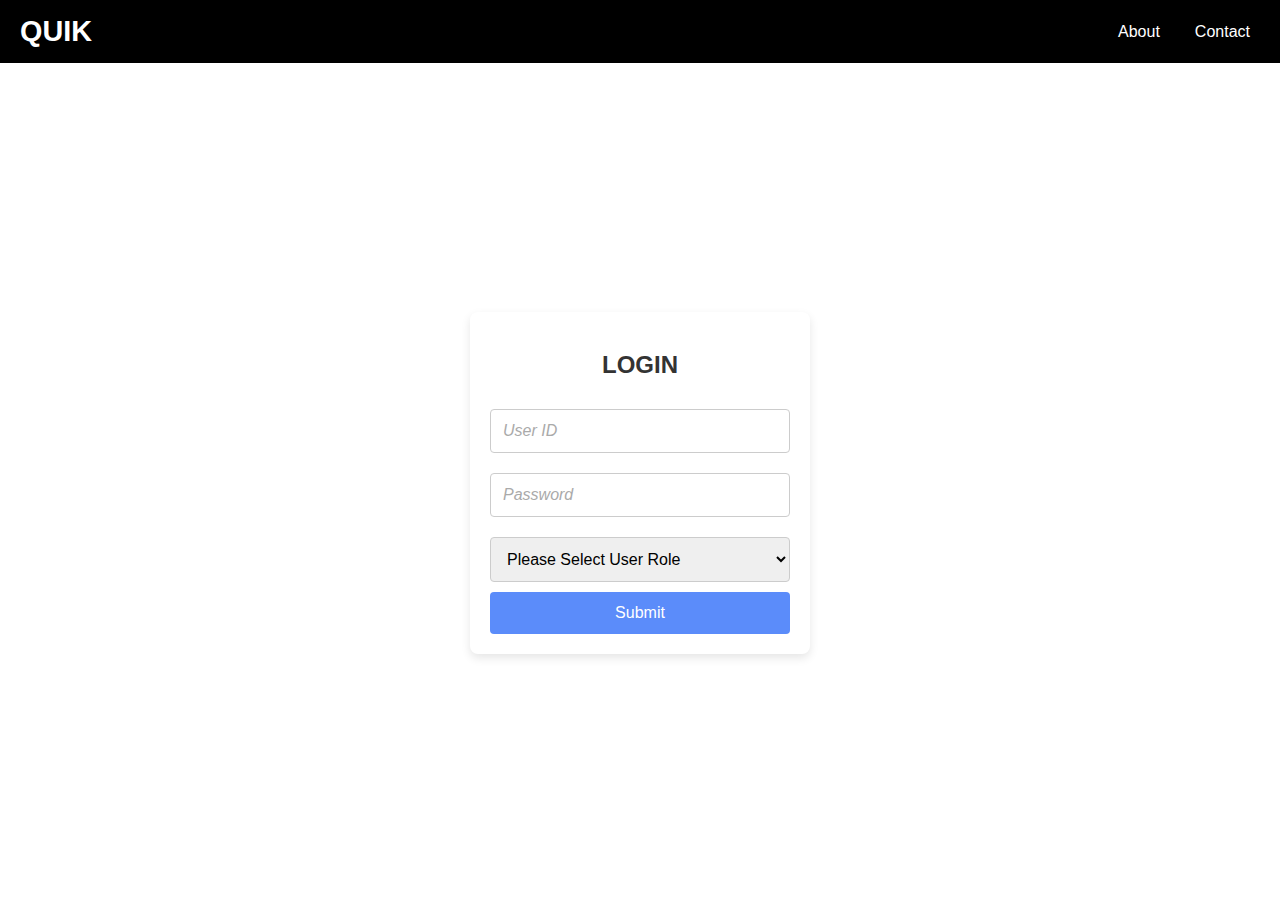
<file: templates/index.html>
<!DOCTYPE html>
<html lang="en">
<head>
    <meta charset="UTF-8">
    <meta name="viewport" content="width=device-width, initial-scale=1.0">
    <title>QUIK Dashboard</title>
    <style>
        /* General body styles */
        body {
            background: white;
            font-family: Arial, sans-serif;
            margin: 0;
            padding: 0;
        }

        /* Navigation bar styles */
        .navbar {
            display: flex;
            justify-content: space-between;
            align-items: center;
            background-color: #000;
            padding: 15px 20px;
            color: white;
        }

        .navbar h1 {
            font-size: 1.8rem;
            margin: 0;
        }

        .nav-buttons {
            display: flex;
            gap: 15px;
        }

        .nav-buttons a {
            color: white;
            text-decoration: none;
            font-size: 1rem;
            padding: 5px 10px;
            border-radius: 4px;
            transition: background-color 0.3s;
        }

        .nav-buttons a:hover {
            background-color: #4a7ae0;
        }

        /* Center the container */
        .container {
            display: flex;
            justify-content: center;
            align-items: center;
            height: calc(100vh - 60px);
        }

        /* Form styles */
        form {
            background-color: #fff;
            border-radius: 8px;
            box-shadow: 0 4px 10px rgba(0, 0, 0, 0.1);
            padding: 20px;
            width: 300px;
            text-align: center; /* Center elements inside the form */
        }

        /* Login header styling */
        .login h2 {
            margin-bottom: 20px; /* Adjust space between Login and form */
            color: #333;
            font-size: 1.5rem;
        }

        /* Style the input fields and select dropdown */
        input[type="text"],
        input[type="password"],
        select {
            width: 100%; /* Change width to 100% for consistency */
            padding: 12px;
            margin: 10px 0;
            border: 1px solid #ccc;
            border-radius: 4px;
            font-size: 16px;
            transition: border-color 0.3s;
            box-sizing: border-box; /* Ensures padding and border are included in the width */
        }

        input:focus,
        select:focus {
            border-color: #5b8cfa;
            outline: none;
        }

        /* Button styles */
        button[type="submit"] {
            width: 100%;
            padding: 12px;
            background-color: #5b8cfa;
            color: white;
            font-size: 16px;
            border: none;
            border-radius: 4px;
            cursor: pointer;
            transition: background-color 0.3s;
        }

        button[type="submit"]:hover {
            background-color: #4a7ae0;
        }

        /* Placeholder styles */
        input::placeholder {
            color: #aaa;
            font-style: italic;
        }

        /* Media query for responsiveness */
        @media (max-width: 400px) {
            form {
                width: 90%;
            }
        }
    </style>
</head>
<body>
    <div class="navbar">
        <h1>QUIK</h1>
        <div class="nav-buttons">
            <a href="#">About</a>
            <a href="#">Contact</a>
        </div>
    </div>

    <div class="container">
        <form method="post">
            <div class="login">
                <h2>LOGIN</h2>
            </div>
            <input type="text" id="userId" name="userId" placeholder="User ID" required>
            <input type="password" id="password" name="password" placeholder="Password" required>
            <select id="userRole" name="userRole" required>
                <option value="" disabled selected>Please Select User Role</option>
                <option value="Department Representative">Department Representative</option>
                <option value="Contractor">Contractor</option>
                <option value="Admin">Admin</option>
            </select>
            <button type="submit">Submit</button>
        </form>
    </div>
</body>
</html>
</file>
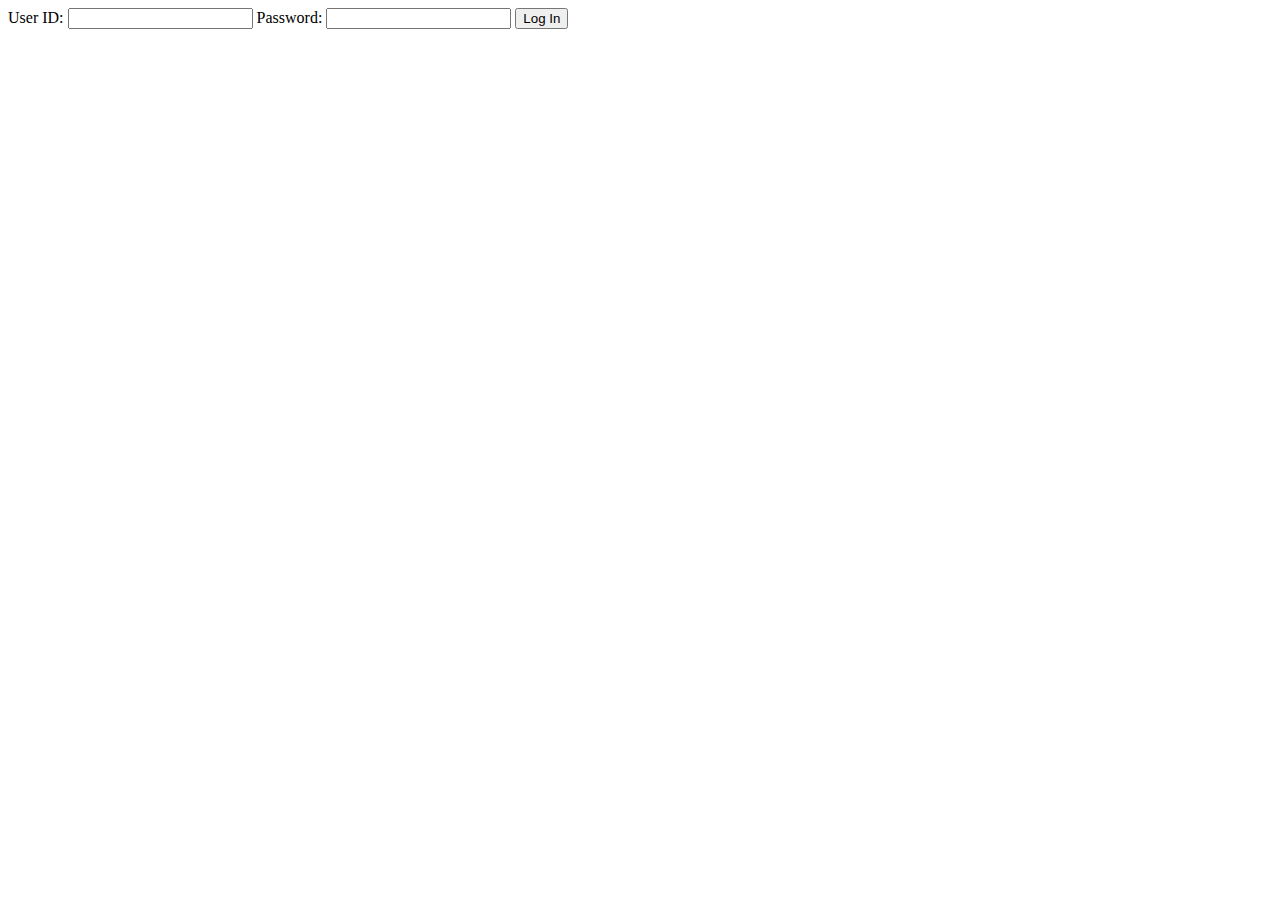
<file: templates/login.html>
<!DOCTYPE html>
<html lang="en">
<head>
    <meta charset="UTF-8">
    <meta name="viewport" content="width=device-width, initial-scale=1.0">
    <title>Login</title>
</head>
<body>
    <form action="/login" method="post">
        <label for="userID">User ID:</label>
        <input type="text" id="userID" name="userID" required>
    
        <label for="password">Password:</label>
        <input type="password" id="password" name="password" required>
    
        <button type="submit">Log In</button>
    </form>
</body>
</html>
</file>
